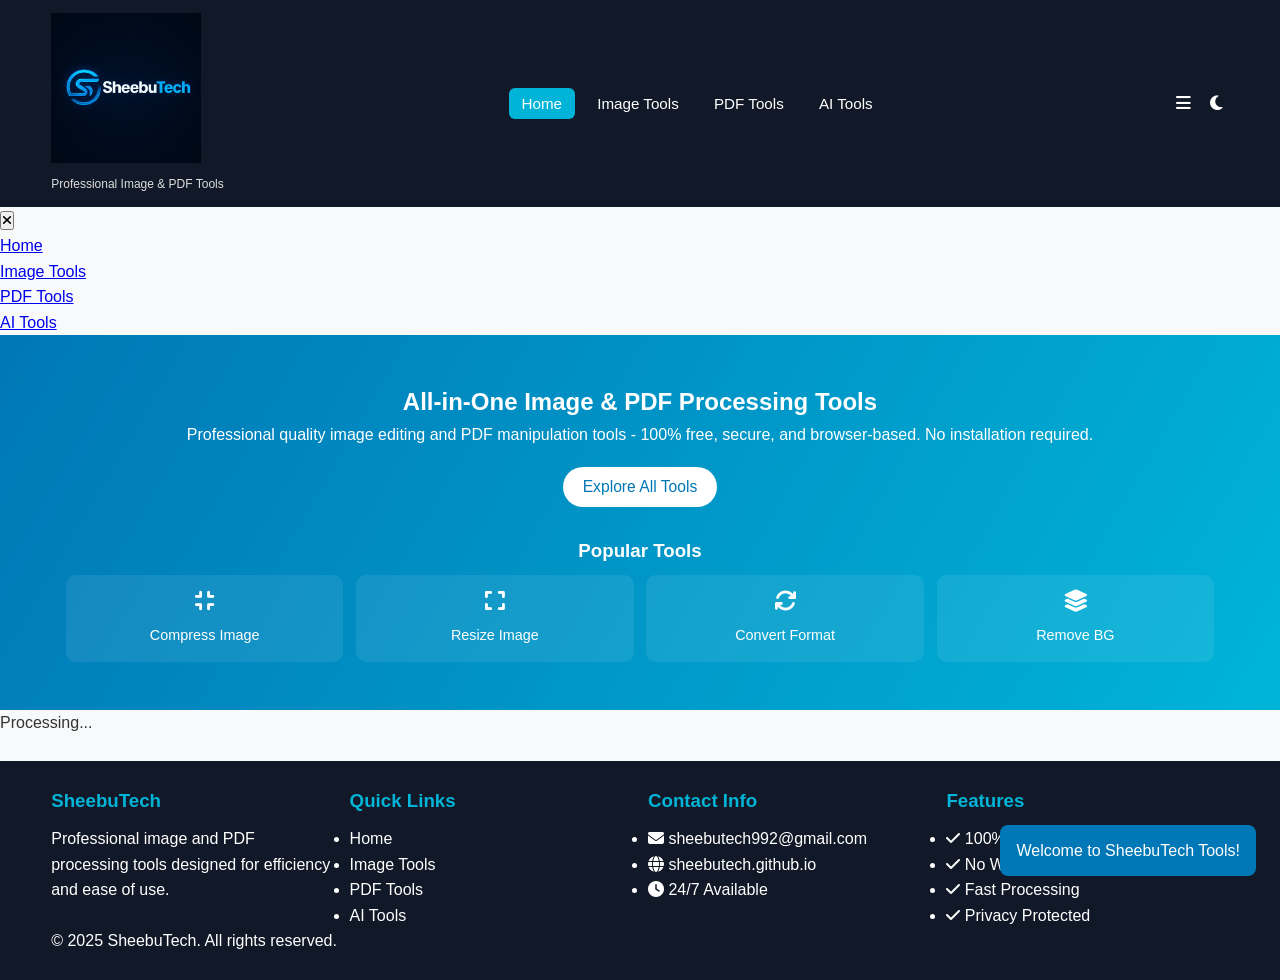
<file: index.html>
<!DOCTYPE html>
<html lang="hi">
<head>
    <meta charset="UTF-8" />
    <meta name="viewport" content="width=device-width, initial-scale=1.0"/>
    <title>SheebuTech - Professional Image & PDF Tools</title>
    
    <!-- SEO Meta Tags -->
    <meta name="description" content="Free online image & PDF processing tools. Compress, resize, convert images. Merge, split PDFs. 100% free, no watermark, browser-based tools.">
    <meta name="keywords" content="image compression, PDF tools, resize image, convert image format, merge PDF, free online tools">
    <meta name="author" content="SheebuTech">
    
    <!-- Open Graph Tags for Social Media -->
    <meta property="og:title" content="SheebuTech - Professional Image & PDF Tools">
    <meta property="og:description" content="Free online image & PDF processing tools. 100% free, no watermark, browser-based.">
    <meta property="og:type" content="website">
    <meta property="og:url" content="https://sheebutech.github.io/">
    <meta property="og:image" content="https://sheebutech.github.io/logo.png">
    
    <!-- Favicon -->
    <link rel="icon" type="image/png" href="logo.png">
    
    <link rel="stylesheet" href="style.css" />
    <link rel="stylesheet" href="https://cdnjs.cloudflare.com/ajax/libs/font-awesome/6.4.0/css/all.min.css" crossorigin="anonymous" />

    <style>
        .site-logo {
            width: 150px;
            height: auto;
            max-width: 100%;
        }
        .logo h1 { display: none; }
        .logo .tagline { margin-top: 5px; font-size: 0.75rem; }
        
        /* Mobile responsive logo */
        @media (max-width: 768px) {
            .site-logo { width: 120px; }
        }
    </style>
</head>
<body>
    <header>
        <div class="container">
            <div class="header-content">
                <div class="logo">
                    <img src="logo.png" alt="SheebuTech Logo" class="site-logo">
                    <div class="tagline">Professional Image & PDF Tools</div>
                </div>

                <nav id="main-nav">
                    <ul>
                        <li><a href="#home" class="nav-link active" data-section="home">Home</a></li>
                        <li><a href="#image-tools" class="nav-link" data-section="image-tools">Image Tools</a></li>
                        <li><a href="#pdf-tools" class="nav-link" data-section="pdf-tools">PDF Tools</a></li>
                        <li><a href="#ai-tools" class="nav-link" data-section="ai-tools">AI Tools</a></li>
                    </ul>
                </nav>

                <div class="header-actions">
                    <button id="mobile-menu-toggle" class="icon-btn mobile-only" aria-label="Toggle Menu">
                        <i class="fas fa-bars"></i>
                    </button>
                    <button id="toggle-dark" class="icon-btn" aria-pressed="false" title="Toggle Dark Mode">
                        <i class="fas fa-moon"></i>
                    </button>
                </div>
            </div>
        </div>
    </header>

    <!-- Mobile Menu Overlay -->
    <div class="mobile-menu" id="mobile-menu">
        <button class="close-mobile-menu" id="close-mobile-menu">
            <i class="fas fa-times"></i>
        </button>
        <ul>
            <li><a href="#home" class="nav-link-mobile" data-section="home">Home</a></li>
            <li><a href="#image-tools" class="nav-link-mobile" data-section="image-tools">Image Tools</a></li>
            <li><a href="#pdf-tools" class="nav-link-mobile" data-section="pdf-tools">PDF Tools</a></li>
            <li><a href="#ai-tools" class="nav-link-mobile" data-section="ai-tools">AI Tools</a></li>
        </ul>
    </div>

    <section class="hero" id="home">
        <div class="container">
            <h1>All-in-One Image & PDF Processing Tools</h1>
            <p>Professional quality image editing and PDF manipulation tools - 100% free, secure, and browser-based. No installation required.</p>
            <button class="cta-button" id="explore-tools">Explore All Tools</button>

            <div class="quick-tools">
                <h3>Popular Tools</h3>
                <div class="quick-tools-grid">
                    <div class="quick-tool" data-tool="compress">
                        <i class="fas fa-compress"></i>
                        <span>Compress Image</span>
                    </div>
                    <div class="quick-tool" data-tool="resize">
                        <i class="fas fa-expand"></i>
                        <span>Resize Image</span>
                    </div>
                    <div class="quick-tool" data-tool="convert">
                        <i class="fas fa-sync"></i>
                        <span>Convert Format</span>
                    </div>
                    <div class="quick-tool" data-tool="ai-background">
                        <i class="fas fa-layer-group"></i>
                        <span>Remove BG</span>
                    </div>
                </div>
            </div>
        </div>
    </section>

    <section class="tools-section" id="image-tools">
        <div class="container">
            <div class="section-title">
                <h2>Image Processing Tools</h2>
                <p>Powerful tools for all your image editing needs</p>
            </div>
            <div class="tools-grid"></div>
        </div>
    </section>

    <section class="tools-section" id="pdf-tools">
        <div class="container">
            <div class="section-title">
                <h2>PDF Processing Tools</h2>
                <p>Complete PDF manipulation toolkit</p>
            </div>
            <div class="tools-grid"></div>
        </div>
    </section>

    <section class="tools-section" id="ai-tools">
        <div class="container">
            <div class="section-title">
                <h2>AI-Enhanced Tools</h2>
                <p>Advanced features for image enhancement</p>
            </div>
            <div class="tools-grid"></div>
        </div>
    </section>

    <div id="tool-modal" class="modal" role="dialog" aria-modal="true" aria-hidden="true">
        <div class="modal-content">
            <div class="modal-header">
                <h3 id="modal-title">Tool Name</h3>
                <div class="modal-controls">
                    <button class="icon-btn close" aria-label="Close dialog">&times;</button>
                </div>
            </div>
            <div class="modal-body"></div>
        </div>
    </div>

    <!-- Loading Overlay -->
    <div class="loading-overlay" id="loading-overlay">
        <div class="spinner"></div>
        <p>Processing...</p>
    </div>

    <footer>
        <div class="container">
            <div class="footer-content">
                <div class="footer-column">
                    <h3>SheebuTech</h3>
                    <p>Professional image and PDF processing tools designed for efficiency and ease of use.</p>
                </div>

                <div class="footer-column">
                    <h3>Quick Links</h3>
                    <ul>
                        <li><a href="#home" class="nav-link" data-section="home">Home</a></li>
                        <li><a href="#image-tools" class="nav-link" data-section="image-tools">Image Tools</a></li>
                        <li><a href="#pdf-tools" class="nav-link" data-section="pdf-tools">PDF Tools</a></li>
                        <li><a href="#ai-tools" class="nav-link" data-section="ai-tools">AI Tools</a></li>
                    </ul>
                </div>

                <div class="footer-column">
                    <h3>Contact Info</h3>
                    <ul>
                        <li><i class="fas fa-envelope"></i> <a href="mailto:sheebutech992@gmail.com">sheebutech992@gmail.com</a></li>
                        <li><i class="fas fa-globe"></i> sheebutech.github.io</li>
                        <li><i class="fas fa-clock"></i> 24/7 Available</li>
                    </ul>
                </div>

                <div class="footer-column">
                    <h3>Features</h3>
                    <ul>
                        <li><i class="fas fa-check"></i> 100% Free Tools</li>
                        <li><i class="fas fa-check"></i> No Watermark</li>
                        <li><i class="fas fa-check"></i> Fast Processing</li>
                        <li><i class="fas fa-check"></i> Privacy Protected</li>
                    </ul>
                </div>
            </div>

            <div class="copyright">
                <p>&copy; 2025 SheebuTech. All rights reserved.</p>
            </div>
        </div>
    </footer>

    <script src="script.js"></script>
</body>
</html>
</file>
<file: style.css>
:root{
  --bg: #f8f9fa;
  --card: #fff;
  --muted: #555;
  --accent: #00b4d8;
  --primary: #0077b6;
  --text: #333;
}

/* Dark mode vars */
body.dark {
  --bg: #0b1220;
  --card: #0f1724;
  --muted: #bfc8d6;
  --accent: #60a5fa;
  --primary: #1e40af;
  --text: #e6eef8;
}

/* ======= Global Styles ======= */
* {
  margin: 0;
  padding: 0;
  box-sizing: border-box;
}

body {
  font-family: "Poppins", sans-serif;
  background-color: var(--bg);
  color: var(--text);
  line-height: 1.6;
  -webkit-font-smoothing: antialiased;
  -moz-osx-font-smoothing: grayscale;
}

.container {
  width: 92%;
  max-width: 1200px;
  margin: auto;
}

/* ======= Header ======= */
header {
  background: #111827;
  color: #fff;
  padding: 0.8rem 0;
  position: sticky;
  top: 0;
  z-index: 1000;
}

.header-content {
  display: flex;
  gap: 1rem;
  justify-content: space-between;
  align-items: center;
}

.logo h1 {
  font-size: 1.5rem;
  color: white;
}

.logo span {
  color: var(--accent);
}

.logo .tagline {
  font-size: 0.75rem;
  color: #ddd;
}

nav ul {
  display: flex;
  gap: 0.6rem;
  list-style: none;
  align-items: center;
}

nav a {
  color: #fff;
  text-decoration: none;
  padding: 0.45rem 0.8rem;
  border-radius: 6px;
  transition: 0.2s;
  font-size: 0.95rem;
}

nav a:hover,
nav a.active {
  background: var(--accent);
  color: #fff;
}

.header-actions {
  display:flex;
  align-items:center;
  gap:0.5rem;
}

.icon-btn {
  background: transparent;
  border: none;
  color: #fff;
  font-size: 1.05rem;
  padding: 0.35rem;
  cursor: pointer;
  border-radius:6px;
}
.icon-btn:hover{ background: rgba(255,255,255,0.06); }

/* ======= Hero Section ======= */
.hero {
  text-align: center;
  padding: 3rem 1rem;
  background: linear-gradient(120deg, var(--primary), var(--accent));
  color: #fff;
}

.hero h2 { font-size: 1.8rem; margin-bottom: 0.8rem; }
.hero p  { font-size: 1.0rem; margin-bottom: 1.2rem; }

.cta-button {
  background: #fff;
  color: var(--primary);
  padding: 0.7rem 1.2rem;
  font-size: 0.98rem;
  border: none;
  border-radius: 25px;
  cursor: pointer;
  transition: 0.25s;
}
.cta-button:hover {
  background: var(--primary);
  color: white;
}

/* ======= Quick Tools ======= */
.quick-tools { margin-top: 1.8rem; color:#fff; }
.quick-tools h3 { margin-bottom:0.6rem; }
.quick-tools-grid {
  display: grid;
  grid-template-columns: repeat(auto-fit, minmax(120px, 1fr));
  gap: 0.8rem;
}
.quick-tool {
  background: rgba(255,255,255,0.08);
  border-radius: 10px;
  padding: 0.9rem;
  box-shadow: none;
  cursor: pointer;
  transition: 0.2s;
  text-align:center;
}
.quick-tool:hover { transform: translateY(-5px); background: rgba(255,255,255,0.12); }
.quick-tool i { font-size: 1.4rem; color: #fff; }
.quick-tool span { display:block; margin-top:0.5rem; font-size:0.9rem; color: #fff; }

/* ======= Tools Section ======= */
.tools-section { display:none; padding: 2.2rem 1rem; }
.tools-section.active { display:block; }

.section-title { text-align:center; margin-bottom:1.2rem; }
.section-title h2 { font-size:1.3rem; color:var(--primary); }
.section-title p { color:var(--muted); margin-top:0.25rem; }

/* grid */
.tools-grid {
  display: grid;
  grid-template-columns: repeat(auto-fit, minmax(250px, 1fr));
  gap: 1rem;
}

/* tool card */
.tool-card {
  background: var(--card);
  border-radius: 12px;
  padding: 1rem;
  box-shadow: 0 3px 10px rgba(0,0,0,0.06);
  transition: 0.2s;
  cursor: pointer;
}
.tool-card:hover { transform: translateY(-6px); }
.tool-icon { text-align:center; font-size: 2rem; color: var(--accent); margin-bottom:0.6rem; }
.tool-content h3 { text-align:center; margin-bottom:0.3rem; font-size:1.05rem; }
.tool-content p { text-align:center; color:var(--muted); font-size:0.9rem; margin-bottom:0.6rem; }
.tool-button { display:block; width:100%; padding:0.55rem; background:var(--primary); color:#fff; border:none; border-radius:8px; cursor:pointer; }
.tool-button:hover { background:var(--accent); }

/* modal */
.modal {
  display:none;
  position:fixed;
  z-index:2000;
  left:0; top:0; width:100%; height:100%;
  overflow:auto;
  background: rgba(0,0,0,0.6);
  padding: 30px 12px;
}
.modal[aria-hidden="false"]{ display:block; }
.modal-content {
  background: var(--card);
  margin:auto;
  padding: 18px;
  border-radius: 10px;
  width: 96%;
  max-width: 900px;
  position: relative;
  animation: fadeIn 0.25s ease;
}
@keyframes fadeIn {
  from {opacity:0; transform: translateY(-10px);} to {opacity:1; transform: translateY(0);}
}
.modal-header { display:flex; justify-content:space-between; align-items:center; gap:1rem; border-bottom: 2px solid rgba(0,0,0,0.04); padding-bottom:8px; margin-bottom:10px; }
.modal-header h3 { margin:0; font-size:1.05rem; }
.close { font-size:1.4rem; cursor:pointer; background:transparent; border:none; color:var(--primary); }

/* Upload area */
.upload-area {
  border: 2px dashed var(--accent);
  border-radius: 10px;
  padding: 1.2rem;
  text-align: center;
  background: rgba(240,249,255,0.6);
  margin: 0.8rem 0;
}
.upload-area:hover { background: rgba(240,249,255,0.8); }
.upload-area i { font-size: 2.2rem; color: var(--primary); margin-bottom:0.2rem; }
.file-info p { margin: 0.2rem 0; color: var(--muted); }

/* Options */
.option-group { margin-bottom:0.9rem; }
.option-group label { font-weight:500; display:block; margin-bottom:0.3rem; color:var(--text); }
.option-group input, .option-group select, .option-group textarea { width:100%; padding:0.5rem; border:1px solid #ccc; border-radius:6px; }

/* Preview */
.preview-area { display:flex; flex-wrap:wrap; gap:1rem; margin:1rem 0; }
.preview-box { flex:1 1 45%; background: var(--card); border-radius:8px; padding:0.9rem; box-shadow: 0 2px 6px rgba(0,0,0,0.03); text-align:center; }
.preview-box h4 { margin-bottom:0.5rem; }
.preview-image { 
    max-width: 100%; 
    max-height: 40vh; /* Added constraint for better responsiveness on small screens */
    overflow: hidden; 
}
.preview-image img { 
    max-width:100%; 
    border-radius:6px; 
    display:block; 
    margin:auto; 
    transform-origin:center center; 
    transition: transform 0.2s ease; /* Added transition for smooth transform */
}

/* action buttons */
.action-buttons { text-align:center; margin-top:0.6rem; }
.process-button, .download-button, .reset-button {
  background: var(--primary);
  color: #fff;
  border:none;
  border-radius:6px;
  padding:0.55rem 1rem;
  margin:0.25rem;
  cursor:pointer;
}
.download-button { background: var(--accent); }
.reset-button { background: #999; }
.process-button:disabled { opacity:0.65; cursor:not-allowed; }

/* progress */
.progress-container { width:100%; height:10px; background:#eee; border-radius:5px; margin-top:0.8rem; display:none; }
.progress-bar { height:10px; background:var(--accent); width:0%; border-radius:5px; transition: width 0.25s; }

/* notification */
.notification { position: fixed; bottom: 24px; right: 24px; background: var(--primary); color: white; padding: 0.8rem 1rem; border-radius:8px; opacity:0; transform: translateY(20px); transition:0.25s; z-index:9999; }
.notification.show { opacity:1; transform: translateY(0); }
.notification.success { background: #28a745; }
.notification.error { background: #dc3545; }
.notification.info { background: var(--primary); }

/* footer */
footer { background: #111827; color: #fff; padding: 1.6rem 0; margin-top:1.6rem; }
.footer-content { display:grid; grid-template-columns: repeat(auto-fit,minmax(220px,1fr)); gap:1rem; }
.footer-column h3 { margin-bottom:0.6rem; color:var(--accent); }
.footer-column a { color:#fff; text-decoration:none; }
.footer-column a:hover { color:var(--accent); }

/* small helpers */
.format-badge { display:inline-block; padding:0.15rem 0.45rem; background:#eef6fb; border-radius:6px; margin-right:0.35rem; color:var(--primary); font-size:0.8rem; }
.file-size-info { font-size:0.85rem; color:var(--muted); }

/* Hide download initially */
.download-button { display:none; }

/* responsive */
@media (max-width:768px){
  .preview-box { flex:1 1 100%; }
  nav ul { display:none; }
  .header-content { gap:0.6rem; }
}
</file>
